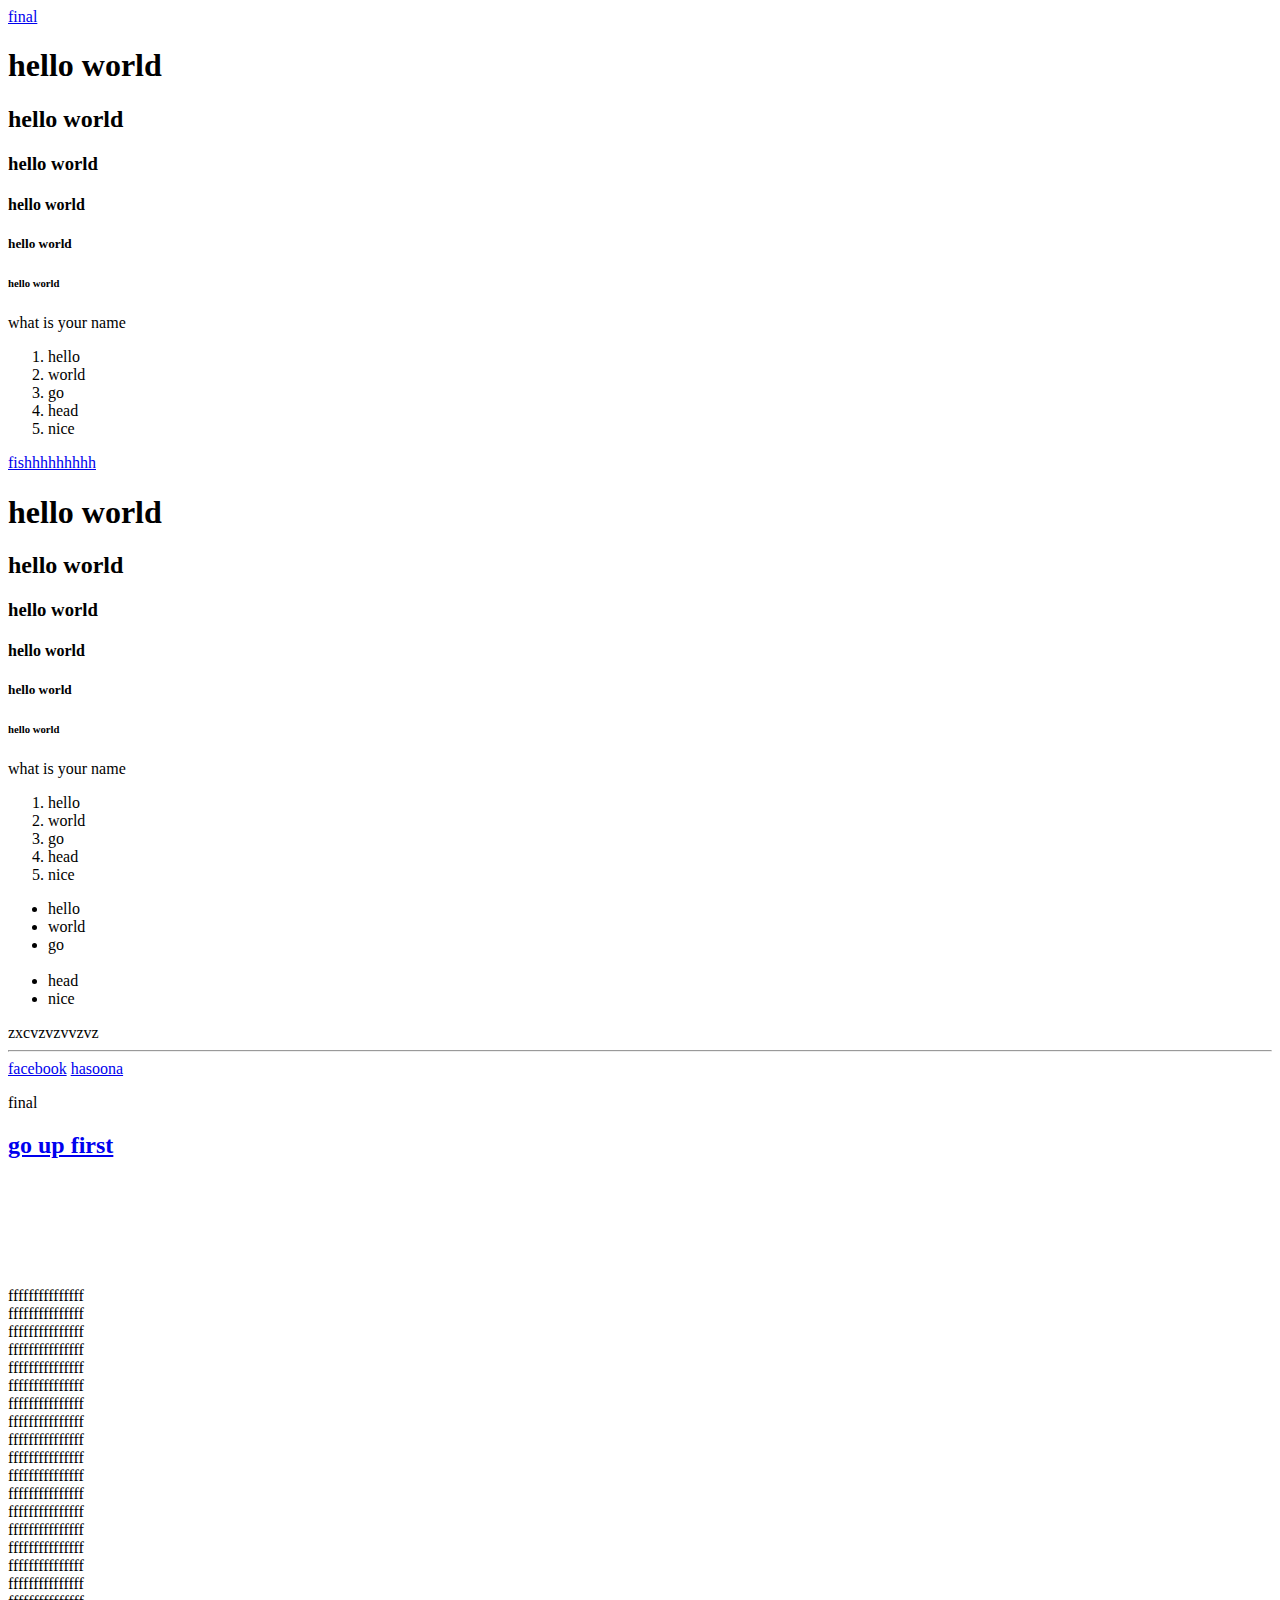
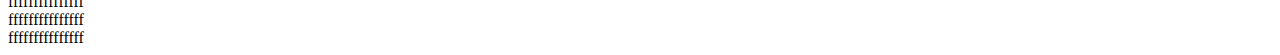
<file: Ahmed APP/home.html>
<!DOCTYPE html>
<html lang="en">
    <link rel="stylesheet" href="fruit.css">
<head>
    <meta charset="UTF-8">
    <meta http-equiv="X-UA-Compatible" content="IE=edge">
    <meta name="viewport" content="width=device-width, initial-scale=1.0">
    <title>Document</title>
</head>
<body>
    <a href="#f">final</a>
    <h1>hello world</h1>
    <h2>hello world</h2>
    <h3>hello world</h3>
    <h4>hello world</h4>
    <h5>hello world</h5>
    <h6>hello world</h6>
    <p>what is your name</p>
    <ol>
        <li>hello</li>
        <li>world</li>
        <li>go</li>
        <li>head</li>
        <li>nice</li>
        
    </ol>
    <a href="#f">fishhhhhhhhh</a>
    <h1>hello world</h1>
    <h2>hello world</h2>
    <h3>hello world</h3>
    <h4>hello world</h4>
    <h5>hello world</h5>
    <h6>hello world</h6>
    <p>what is your name</p>
    <ol>
        <li>hello</li>
        <li>world</li>
        <li>go</li>
        <li>head</li>
        <li>nice</li>
        
    </ol>

    <ul>
        <li>hello</li>
        <li>world</li>
        <li>go</li><br>
        <li>head</li>
        <li>nice</li>
    </ul>
    zxcvzvzvvzvz
    <hr>
    <a href="http:www.facebook.com">facebook</a>
    <a href="https://www.youtube.com/watch?v=WKmT2vFaKXk&t=5070s">hasoona</a>
    <p id="f">final</p>
    <h2> <a href="#s">go up first<a></h2>
        <br><br><br><br><br><br>

    fffffffffffffff<br>
    fffffffffffffff<br>
    fffffffffffffff<br>
    fffffffffffffff<br>
    fffffffffffffff<br>
    fffffffffffffff<br>
    fffffffffffffff<br>
    fffffffffffffff<br>
    fffffffffffffff<br>
    fffffffffffffff<br>
    fffffffffffffff<br>
    fffffffffffffff<br>
    fffffffffffffff<br>
    fffffffffffffff<br>
    fffffffffffffff<br>
    fffffffffffffff<br>
    fffffffffffffff<br>
    fffffffffffffff<br>
    fffffffffffffff<br>
    fffffffffffffff<br>

</body>
</html>
</file>
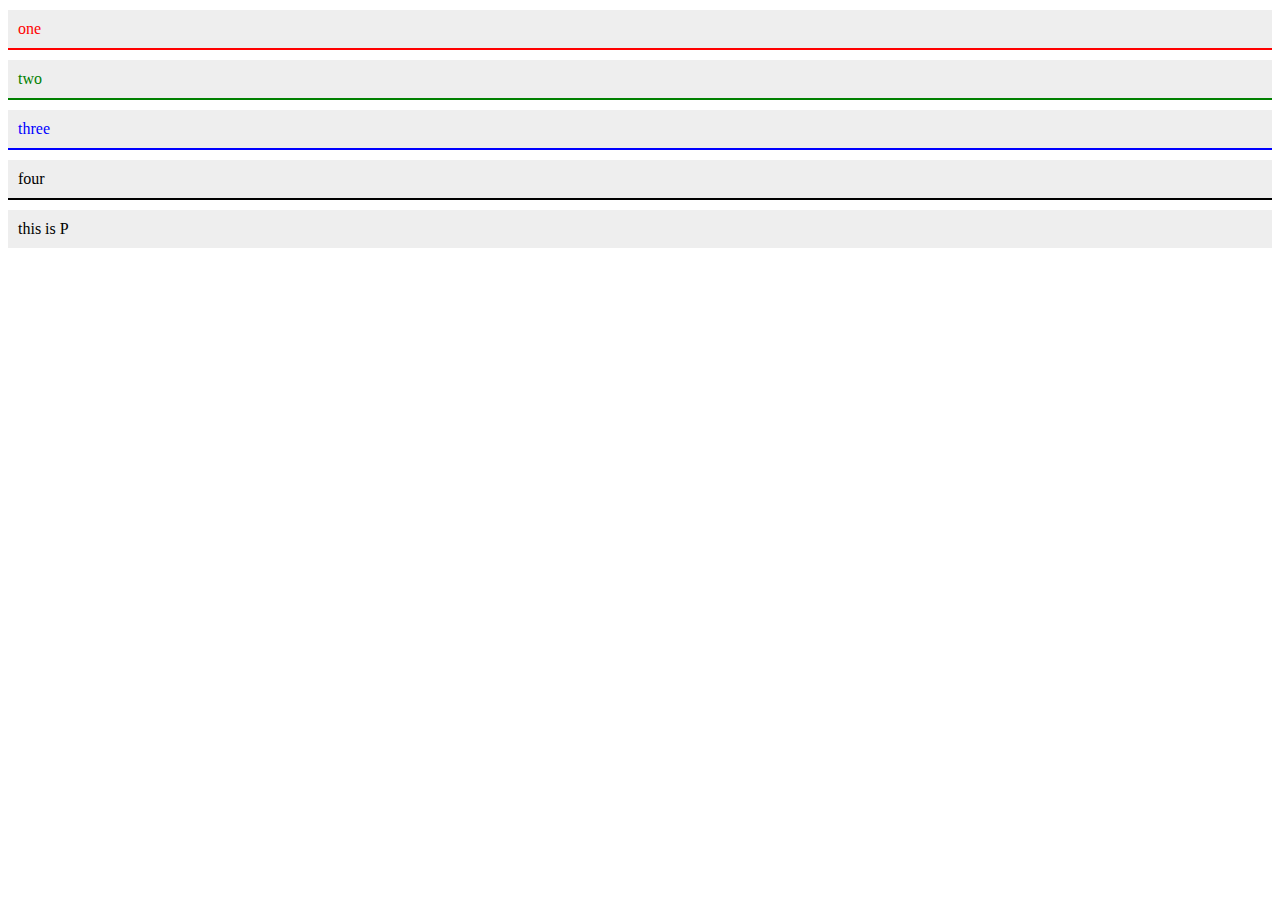
<file: Ahmed APP/css/13.html>
<!DOCTYPE html>
<html lang="en">
<head>
    <meta charset="UTF-8">
    <meta http-equiv="X-UA-Compatible" content="IE=edge">
    <meta name="viewport" content="width=device-width, initial-scale=1.0">
    <title>Document</title>
    <link rel="stylesheet" href="../css/13.css">
</head>
<body>
    <div class="one">one</div>
    <div class="two">two</div>
    <div class="three">three</div>
    <div class="four">four</div>
    <p class="my-p">this is P</p>
</body>
</html>
</file>
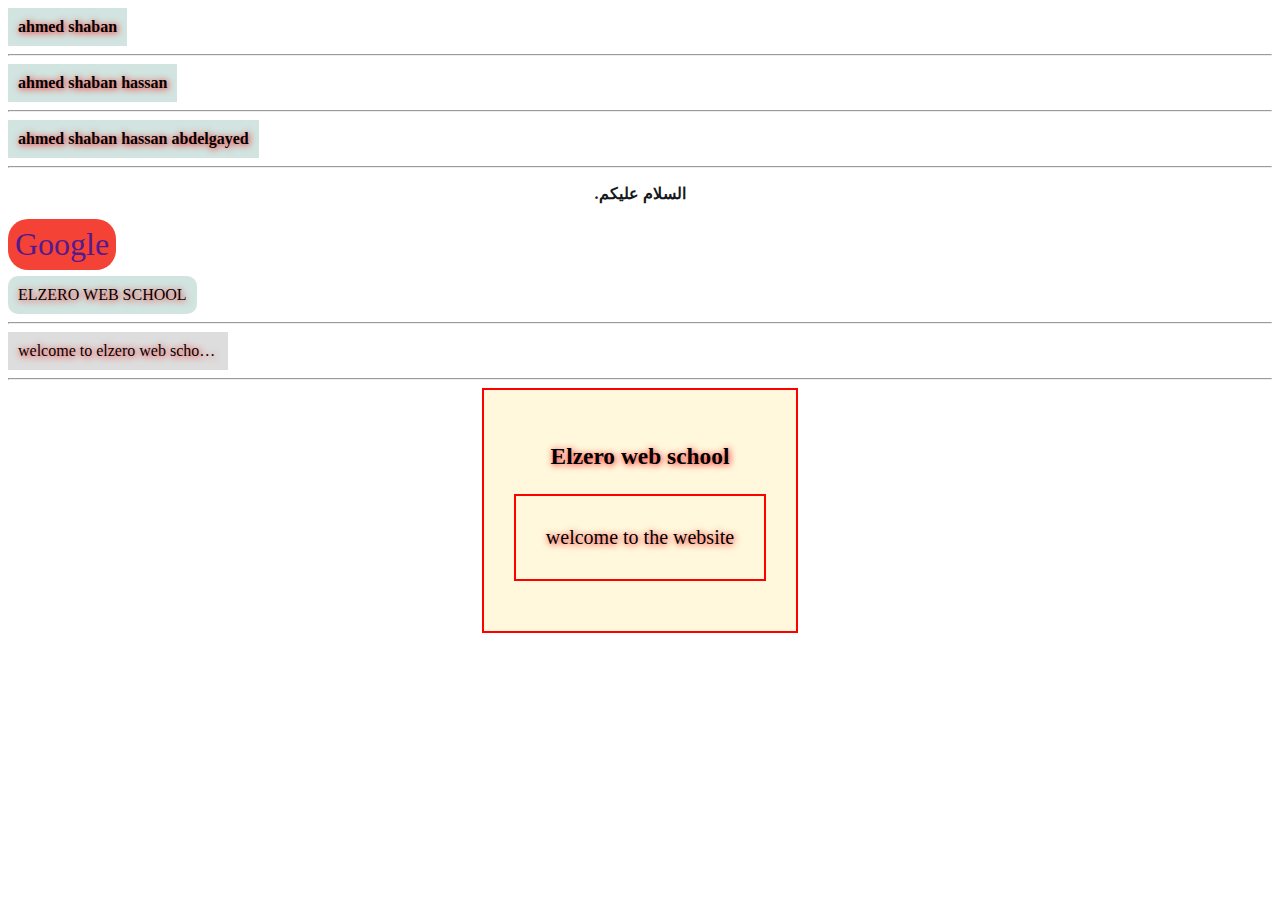
<file: Ahmed APP/css/15.html>
<!DOCTYPE html>
<html lang="en">

<head>
    <meta charset="UTF-8">
    <meta http-equiv="X-UA-Compatible" content="IE=edge">
    <meta name="viewport" content="width=device-width, initial-scale=1.0">
    <title>Document</title>
    <link rel="stylesheet" href="../css/15.css">
</head>

<body> <strong >
        <div>ahmed shaban</div>
        <hr>
        <div>ahmed shaban hassan</div>
        <hr>
        <div>ahmed shaban hassan abdelgayed</div>
    </strong>
    <hr>
    <b>
        <p class="arabic">السلام عليكم.</p>
    </b>
    <a class="gooogle" href="">Google</a>
    <div class="elzeroo">elzero web school</div>
    <hr>
    <div class="text" title="welcome to elzero web schoo, hello">welcome to elzero web schoo, hello</div>
    <hr>
    <div class="first">
        <h3>Elzero web school</h3>
        <p class="para">welcome to the website</p>
    </div>
</body>

</html>
</file>
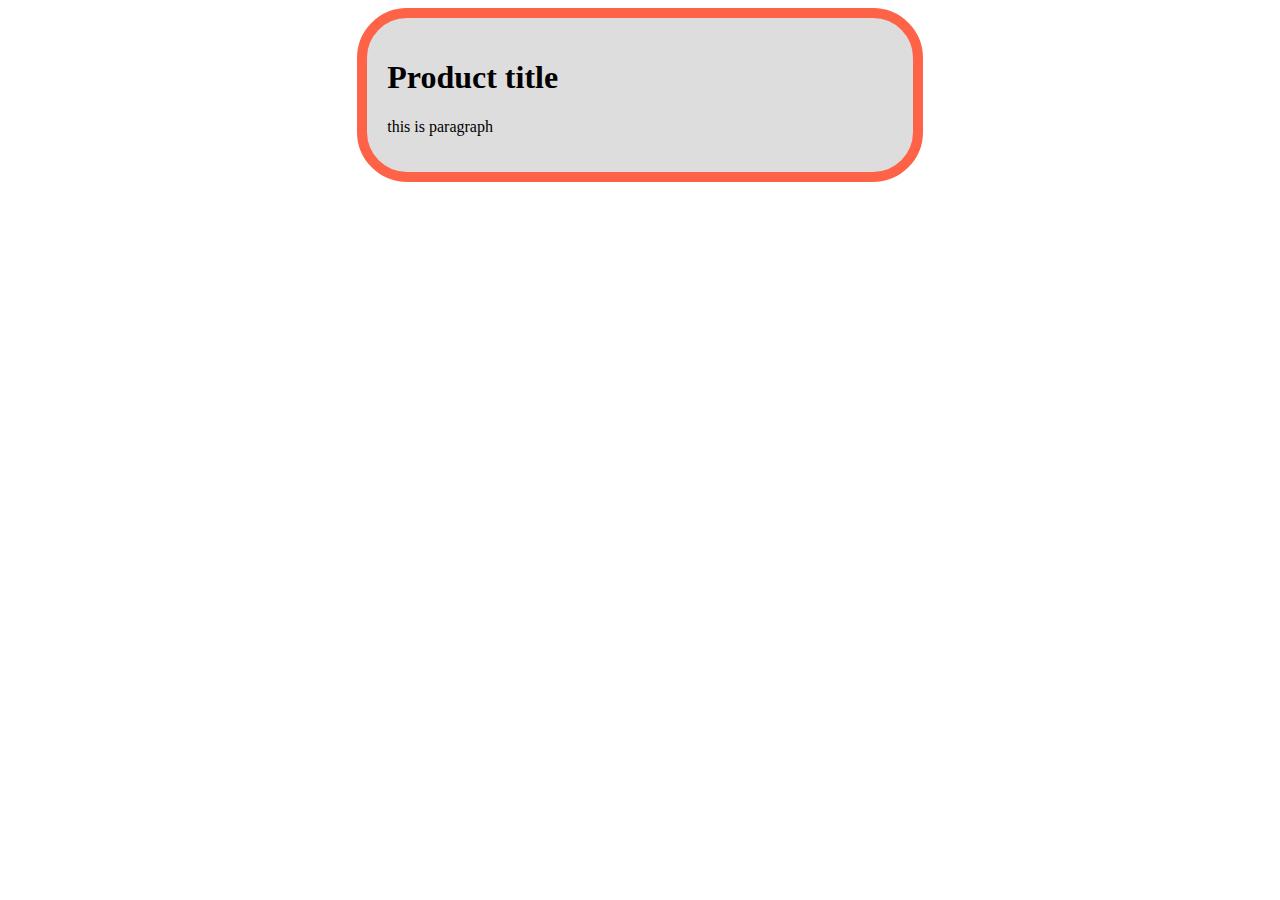
<file: Ahmed APP/css/7.html>
<!DOCTYPE html>
<html lang="en">
<head>
    <meta charset="UTF-8">
    <meta http-equiv="X-UA-Compatible" content="IE=edge">
    <meta name="viewport" content="width=device-width, initial-scale=1.0">
    <title>Document</title>
    <link rel="stylesheet" href="../css/7.css">
</head>
<body>
    <div>
        <h1>Product title </h1>
        <p>this is paragraph </p>
    </div>
</body>
</html>
</file>
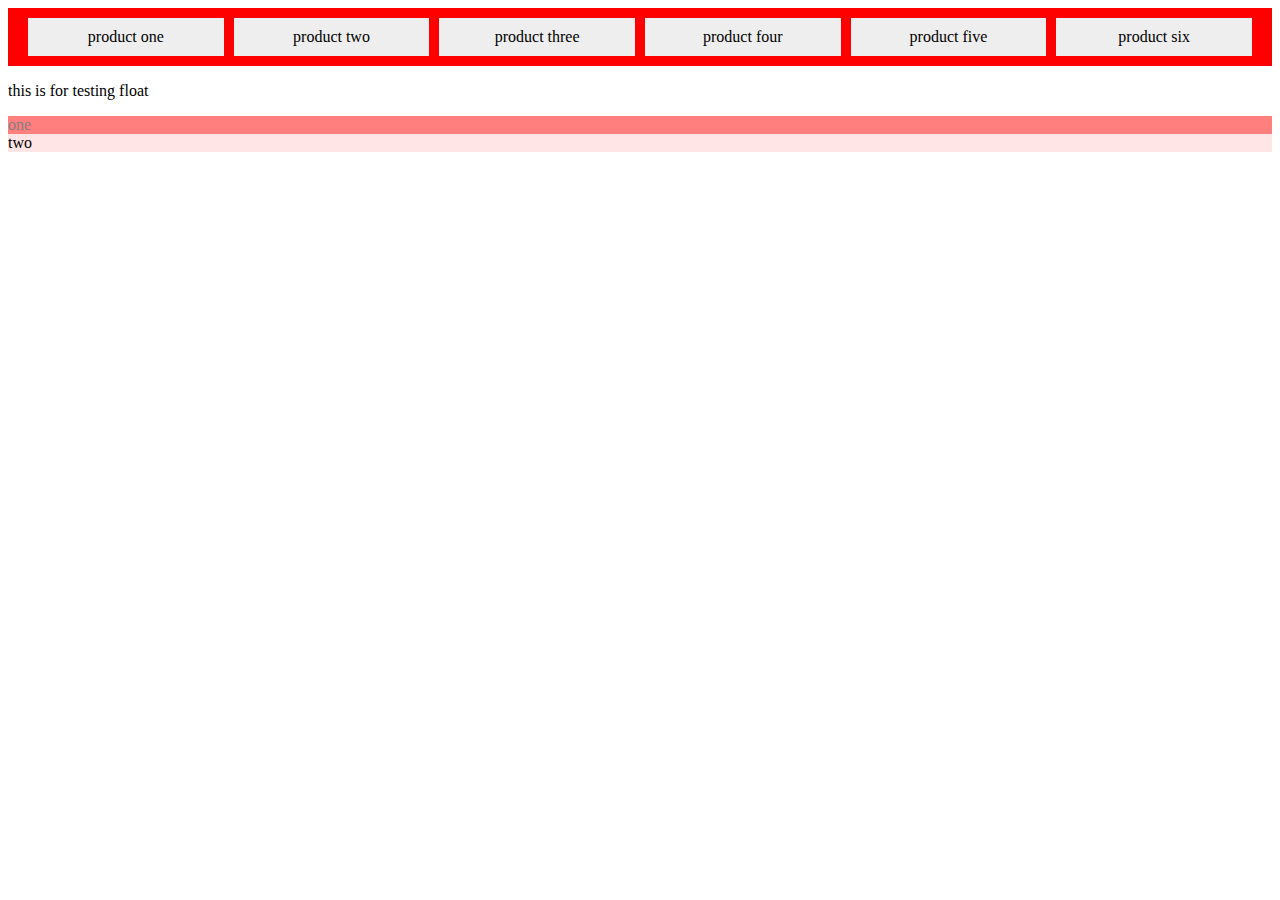
<file: Ahmed APP/css/float27.html>
<!DOCTYPE html>
<html lang="en">
<head>
    <meta charset="UTF-8">
    <meta http-equiv="X-UA-Compatible" content="IE=edge">
    <meta name="viewport" content="width=device-width, initial-scale=1.0">
    <title>Document</title>
    <link rel="stylesheet" href="../css/fl27.css">
</head>
<body>
    <div class="parent">
        <div>product one</div>
        <div>product two</div>
        <div>product three</div>
        <div>product four</div>
        <div>product five</div>
        <div>product six</div>
        <p class="clear"></p>
    </div>
    <p>this is for testing float</p>

    <div class="one">one</div>
    <div class="two">two</div>
</body>
</html>
</file>
<file: Ahmed APP/fruit.css>
.first{
    background-color: teal;
    background-image: url(../Pictures/ahmedpic.jpg);
    background-repeat: no-repeat;
    background-position: 500px  ;
    background-size: cover;
    background-attachment: fixed;
}
















/* .first{
    background-color: rgb(202, 69, 69);
}
.second{
    background-color: rgb(62, 91, 177);
}
.third{
    background-color: rgb(201, 201, 56);
}
.fruit{
    background-color: teal;
} */
</file>
<file: Ahmed APP/css/13.css>
.one{
    padding: 10px;
    border-bottom: 2px solid red;
    color: red;
    margin: 10px 0;
    background-color:#EEE;
}
.two{
    border-bottom: 2px solid green;
    color: green;
}
.three{
    border-bottom: 2px solid blue;
    color: blue;
}
.four{
    border-bottom: 2px solid black;
    color: black;
}
.one,
.two,
.three,
.four,
.my-p {
    padding: 10px;
    margin: 10px 0;
    background-color:#EEE;
}
</file>
<file: Ahmed APP/css/15.css>
div{
    color: black;
    background: rgb(209, 228, 224);
    padding: 10px;
    width: fit-content;
    text-shadow: 1px 1px 7px red;
    /* font-weight: 700; */

    /* 16
    overflow: hidden;
    overflow-y: hidden;   
    overflow-x: hidden;
        overflow: scroll; */
        /* background-color: silver; */
    }
    /* الكتابة باللغة العربية 18 */
    .arabic{
        text-align: center;
        direction: rtl;
        color: rgb(24, 25, 29);
    }
    .gooogle{
        padding: 7px;
        border-radius: 20px;
        font-size: xx-large;
        background-color: #f44336;
        text-decoration: blink;
        display: inline-flex;
        
    }
    /* اضبط الزر 19
     text-transform: uppercase;
    text-decoration: blink; */


    .elzeroo{
        text-transform: uppercase;
        margin: 6px 0px;
        border-radius: 10px;
        /*20 
         word-break: break-all;  يستخدم في الروابط الكبيرة
        white-space: nowrap;    في العناوين عشان متنزلش */
    }
    .text{
        background: #ddd;
        padding: 10px;
        width: 200px;
        white-space: nowrap;
        overflow: hidden;
        text-overflow: ellipsis;
    }
    /* inherit  الورث*/
.first{
    text-align: center;
    margin: auto;
    padding: 30px;
    background-color: cornsilk;
    font-size: 20px;
    border: 2px solid red;
}
.para{
    border: 2px solid ;
    border-color: inherit;
    padding: inherit;

}
</file>
<file: Ahmed APP/css/7.css>
div{
background: #ddd;
padding: 20px;
margin: 20px;
width: 40%;
margin: auto;
border: 10px solid tomato;
border-radius: 50px;

/* Block  inline_lock inline  (ctrl+h = find ande replace / Alt ) */
   /* visibility: hidden; 
   display: none; 
   display: block; */
}
</file>
<file: Ahmed APP/css/fl27.css>
.parent{
    background: red;
    padding: 10px;
}
.parent div{
    text-align: center;
    background-color: #eee;
    padding-top: 10px;
    padding-bottom: 10px;
    width: calc((100% - 70px)/6);
    margin-left: 10px;
    display: inline-block;
    float: left;
}
.clear{
    clear: both;
}
/* float lesson 28
a= 6*10px
b= (100% - 6*10px)/5

*/

/*  الشفافية
    opacity: 0.1;

*/
.one{
    opacity: 0.5;
    background-color: red;
}
.two{
background-color: rgb(255 0 0 / 10%);
}
</file>
